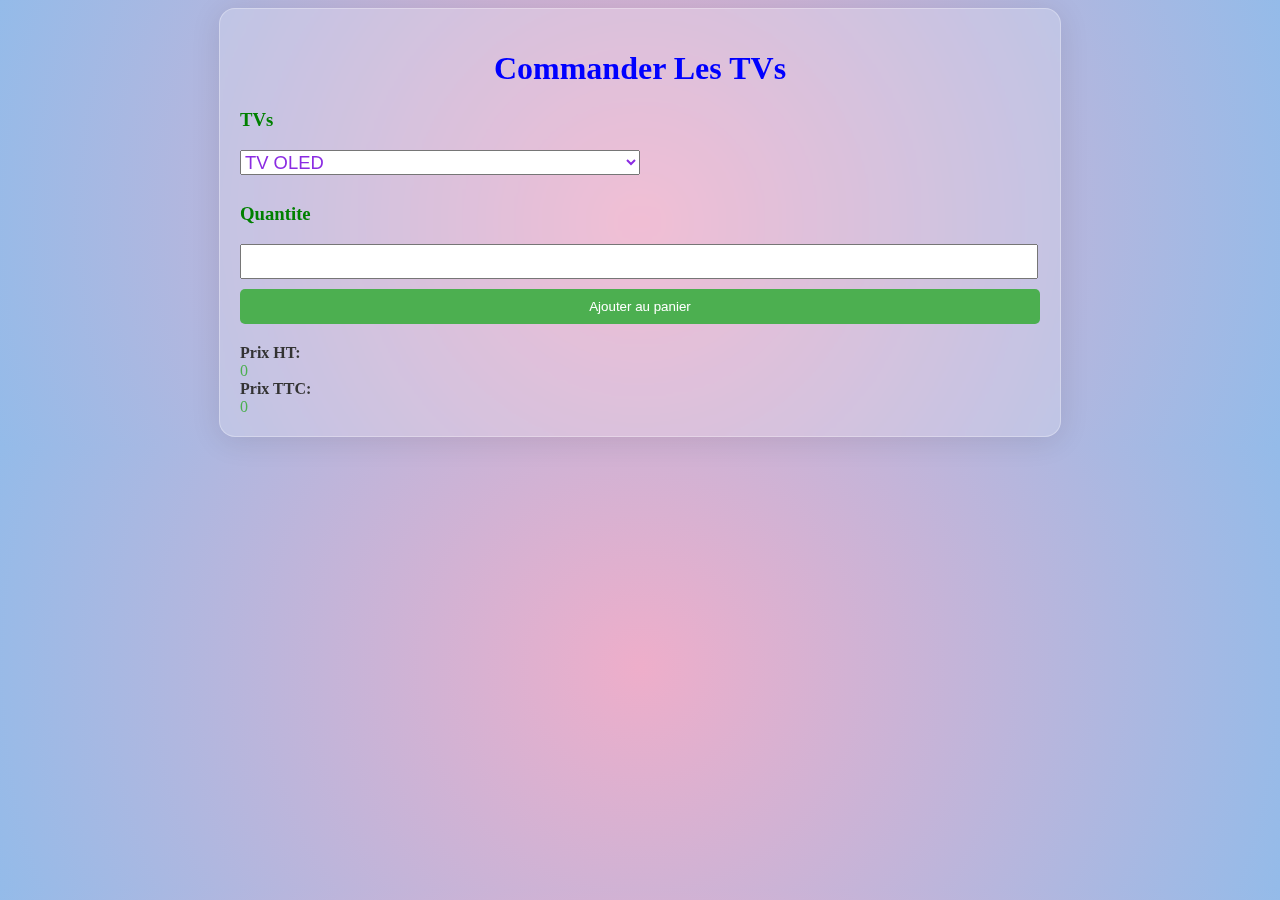
<file: index.html>
<!DOCTYPE html>
<html lang="en">
<head>
    <meta charset="UTF-8">
    <meta name="viewport" content="width=device-width, initial-scale=1.0">
    <title>Produits formulaire</title>
    <link rel="stylesheet" href="style.css">
</head>
<body>
    <div class="outside_container_all">

        <div class="commander">
            <h1 class="h1_clt">Commander Les TVs</h1>
            <h3>TVs</h3>
            <select class="select_menu">
                <option>TV OLED</option>
                <option>TV LCD</option>
                <option>TV SAMSUNG</option>
                <option>TV ITEL</option>
                <option>TV APPLE</option>
                <option>TV 8K</option>
            </select>
            <h3>Quantite</h3>
            <input type="number" min="1">
            <button class="conf_btn">Ajouter au panier</button>
        </div>
        <div id="panier">

        </div>
        <div class="prix-container">
            <div class="prix-label">Prix HT:</div>
            <div id="prix-ht" class="prix-value">0</div>
            <div class="prix-label">Prix TTC:</div>
            <div id="prix-ttc" class="prix-value">0</div>
        </div>

    </div>
    <script src="index.js"></script>
</body>
</html>
</file>
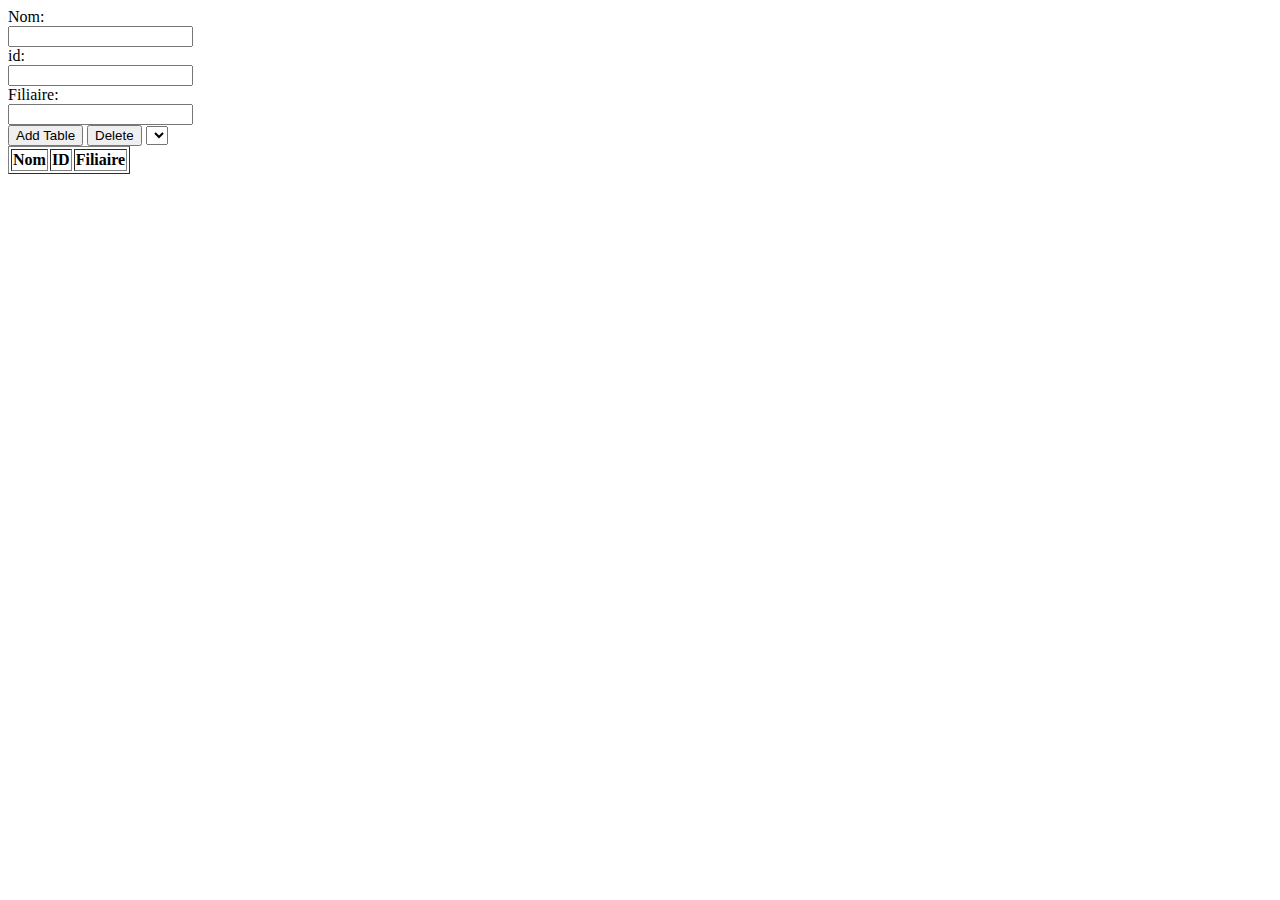
<file: efm ex sure/index.html>
<!DOCTYPE html>
<html lang="en">
<head>
    <meta charset="UTF-8">
    <meta name="viewport" content="width=device-width, initial-scale=1.0">
    <title>Supp Supprimer</title>
</head>
<body>
    <div class="div">
        <label for="name">Nom: </label></br>
        <input name="name" for="name" id="inp_name"></br>

        <label for="id">id: </label></br>
        <input name="id" for="id" id="inp_id"></br>

        <label for="filiaire">Filiaire: </label></br>
        <input name="filiaire" for="filiaire" id="inp_filiaire"></br>
        
        <button id="btn-add" type="button">Add Table</button>
        <button id="btn-delete" type="button">Delete</button>
        <select>

            <!-- OPTIONS GO HERE-->

        </select>
    </div>

    <table border="1px" id="tablo">
        <tr>
            <th>Nom</th>
            <th>ID</th>
            <th>Filiaire</th>
        </tr>
    </table>
<script src="java.js"></script>
</body>
</html>
</file>
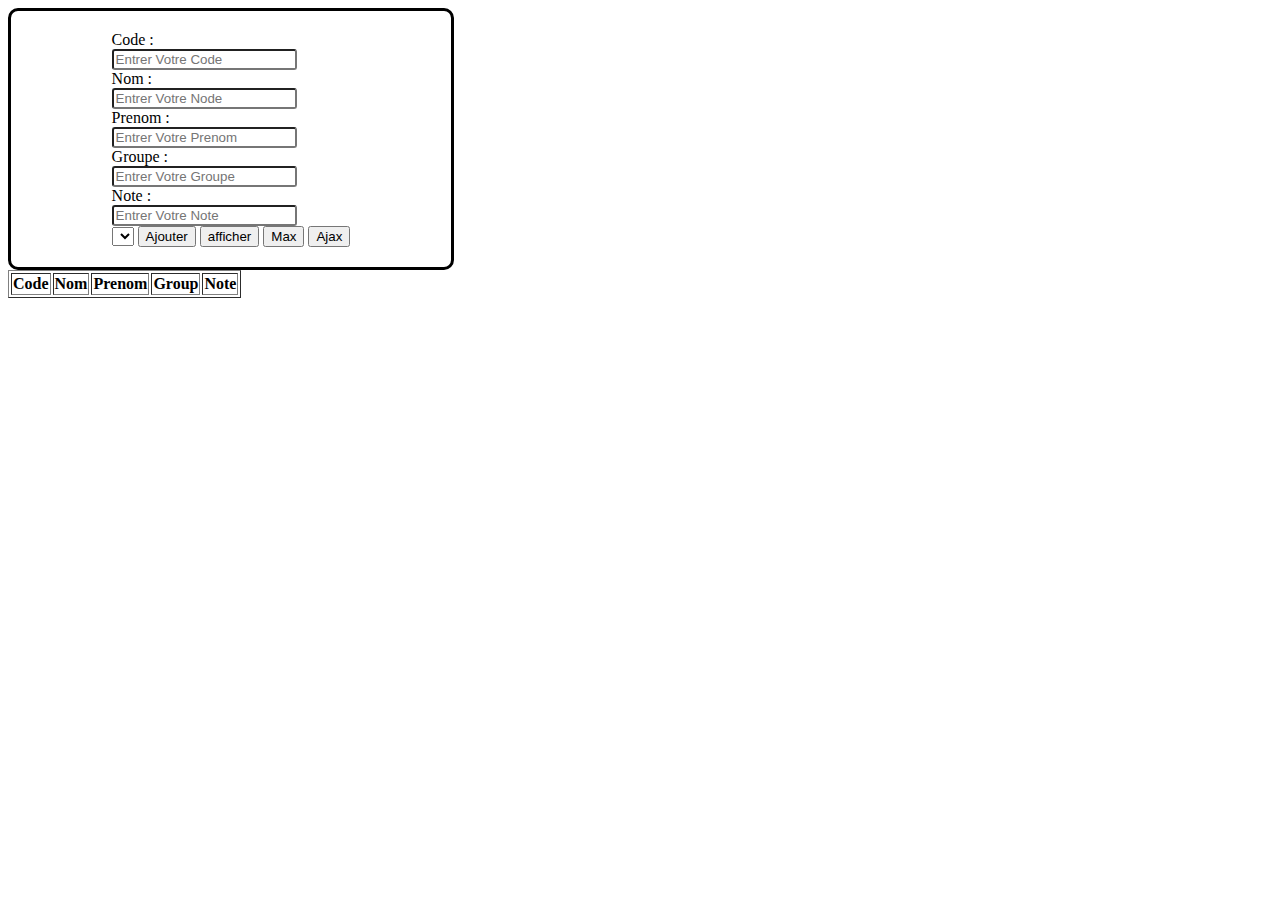
<file: EFM TABLE/index.html>
<!DOCTYPE html>
<html lang="en">
<head>
    <meta charset="UTF-8">
    <meta name="viewport" content="width=device-width, initial-scale=1.0">
    <title>Ex Class 4</title>
    <link rel="stylesheet" href="style.css">
</head>
<body>
    <div class="form">
        <form action="#">
            <label id="code">Code :</label></br>
            <input id="codeI" name="code" placeholder="Entrer Votre Code"></input></br>

            <label id="nom">Nom :</label></br>
            <input id="nomI" name="nom" placeholder="Entrer Votre Node"></input></br>

            <label id="pnom">Prenom :</label></br> 
            <input id="pnomI" name="pnom" placeholder="Entrer Votre Prenom"></input></br>
        
            <label id="grp">Groupe :</label></br> 
            <input id="grpI" name="grp" placeholder="Entrer Votre Groupe"></input></br>

            <label id="note">Note :</label></br> 
            <input id="noteI" name="note" placeholder="Entrer Votre Note" type="number"></input></br>
            
            <select>
                <option></option>
            </select>

            <button id="add" onclick="addObj()" type="button">Ajouter</button>
            <button id="tab" onclick="afficher()" type="button">afficher</button>
            <button id="tab" onclick="max()" type="button">Max</button>
            <button id="ajax" type="button">Ajax</button>
        </form>
    </div>
    <table border="1" id="tab1">
        <thead>
            <tr>
                <th>Code</th>
                <th>Nom</th>
                <th>Prenom</th>
                <th>Group</th>
                <th>Note</th>
            </tr>
        </thead>
        <tbody id="tbody">
        </tbody>
        <div id="div"></div>
    </table>
<script src="java.js"></script>
</body>
</html>
</file>
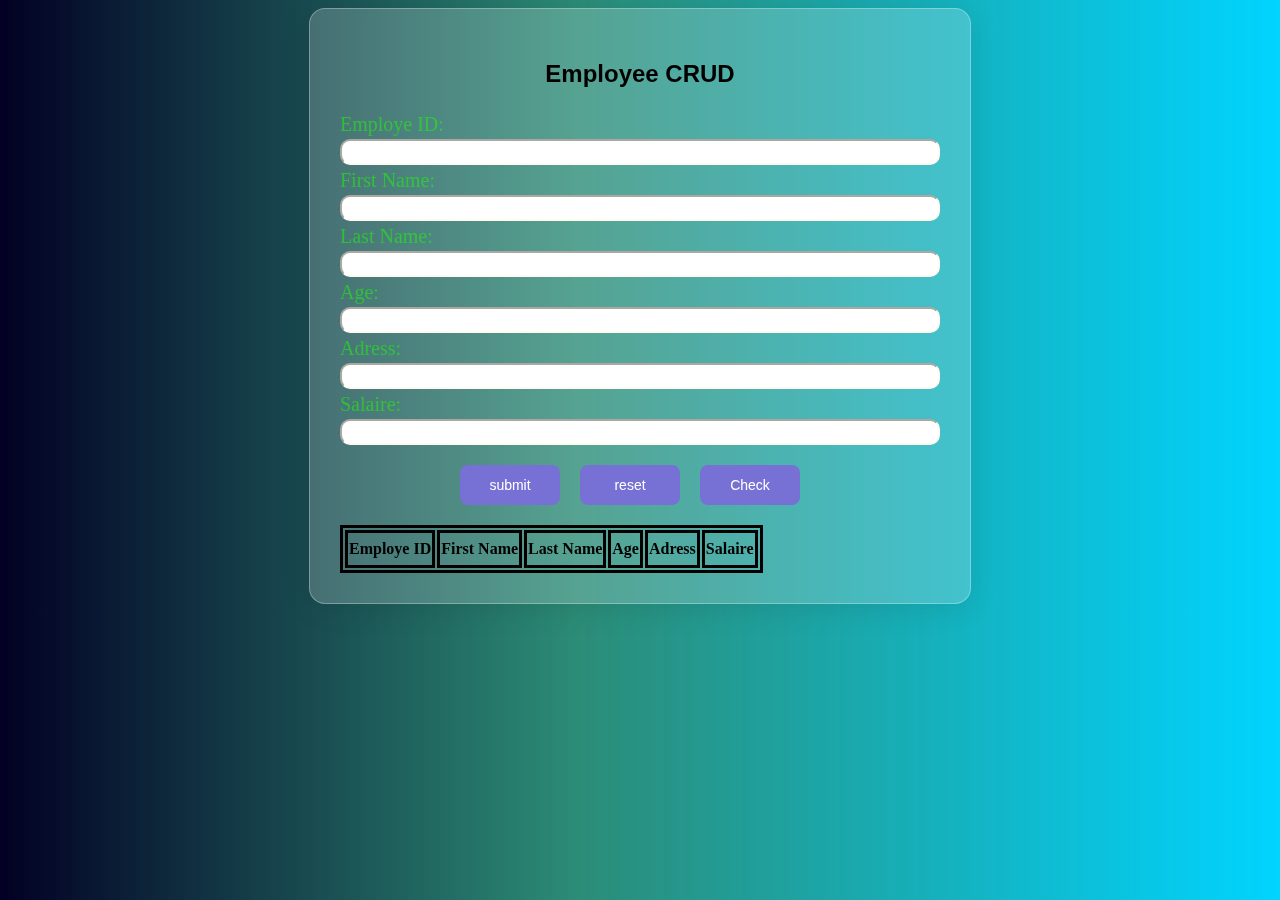
<file: ex2/index.html>
<!DOCTYPE html>
<html lang="en">
<head>
    <meta charset="UTF-8">
    <meta name="viewport" content="width=device-width, initial-scale=1.0">
    <title>Exercice stagiaires</title>
    <link rel="stylesheet" href="style.css">
</head>
<body>
    <div class="cont">
        <form action="">
            <h2>Employee CRUD</h2>

            <label class="label">Employe ID:</label>
            <input type="text" name="" id="ID">
            <div id="ERRid"></div>

            <label class="label">First Name:</label>
            <input type="text" name="" id="FN">
            <div id="ERRfn"></div>

            <label class="label">Last Name:</label>
            <input type="text" name="" id="LN">
            <div id=""></div>

            <label class="label">Age:</label>
            <input type="text" name="" id="AGE">
            <div id=""></div>

            <label class="label">Adress:</label>
            <input type="text" name="" id="ADR">
            <div id=""></div>

            <label class="label">Salaire:</label>
            <input type="text" name="" id="SAL">
            <div id=""></div>

            <div class="div_btn">
                <button class="button-1">submit</button>
                <button id="btn2" class="button-1">reset</button>
                <button type="button" onclick="error()" class="button-1">Check</button>
            </div>


        </form>
        <table>
            <tr>
                <th>Employe ID</th>
                <th>First Name</th>
                <th>Last Name</th>
                <th>Age</th>
                <th>Adress</th>
                <th>Salaire</th>
            </tr>
        </table>
    </div>
<script src="index.js"></script>
</body>
</html>
</file>
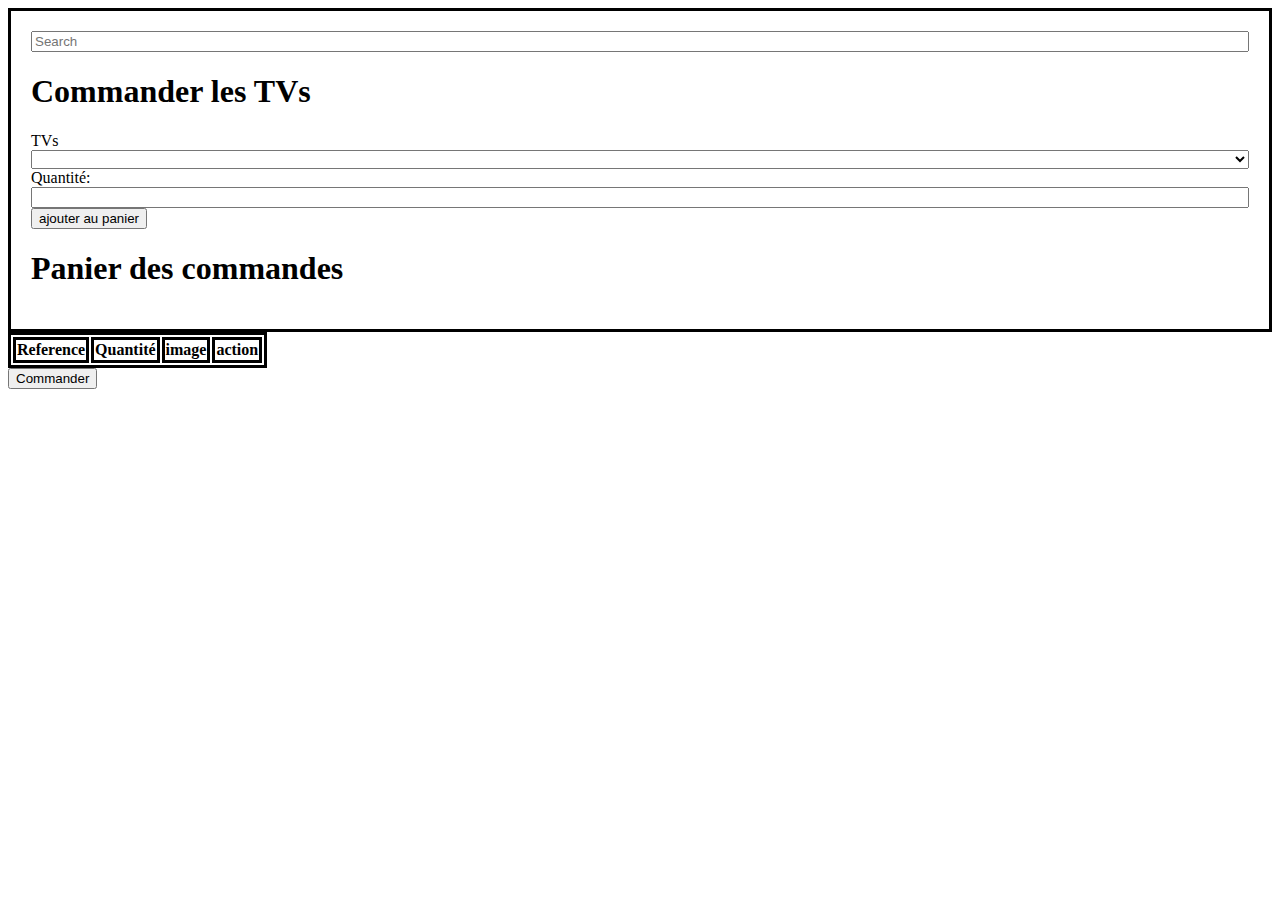
<file: ex3/index.html>
<!DOCTYPE html>
<html lang="en">

<head>
    <meta charset="UTF-8">
    <meta name="viewport" content="width=device-width, initial-scale=1.0">
    <title>Document</title>
    <style>
        form {
            display: flex;
            flex-direction: column;
            border: solid;
            padding: 20px;
        }

        table,
        th,
        td {
            border: solid;
        }
    </style>
</head>

<body>

    <form action="">
        <input type="text" name="" id="" placeholder="Search">
        <h1>Commander les TVs</h1>
        TVs
                <select name="" class="tv">
                    <option value=""></option>
                    <option value="">SAMSUNG</option>
                    <option value="">LG</option>
                    <option value="">APPLE</option>
                </select>
        Quantité: <input type="text" name="" id="qt">
        <div>
            <button onclick="add()" type="button">ajouter au panier</button>
        </div>
        <h1>Panier des commandes</h1>
    </form>
    <table id="tab">
        <tr>
            <th>Reference</th>
            <th>Quantité</th>
            <th>image</th>
            <th>action</th>
        </tr>



    </table>
    <button> Commander</button>
    <script>
        function add() {
            let table = document.getElementById("tab")
            let TVs = document.querySelector(".tv").value
            let QT = document.getElementById("qt").value
            let template =
            
            <tr>
            <td>${TVs}</td>
            <td>${QT}</td>
          
            <button type="button">supprimer</button>
        </tr>
            table.innerHTML += template
        }
    </script>
</body>

</html>
</file>
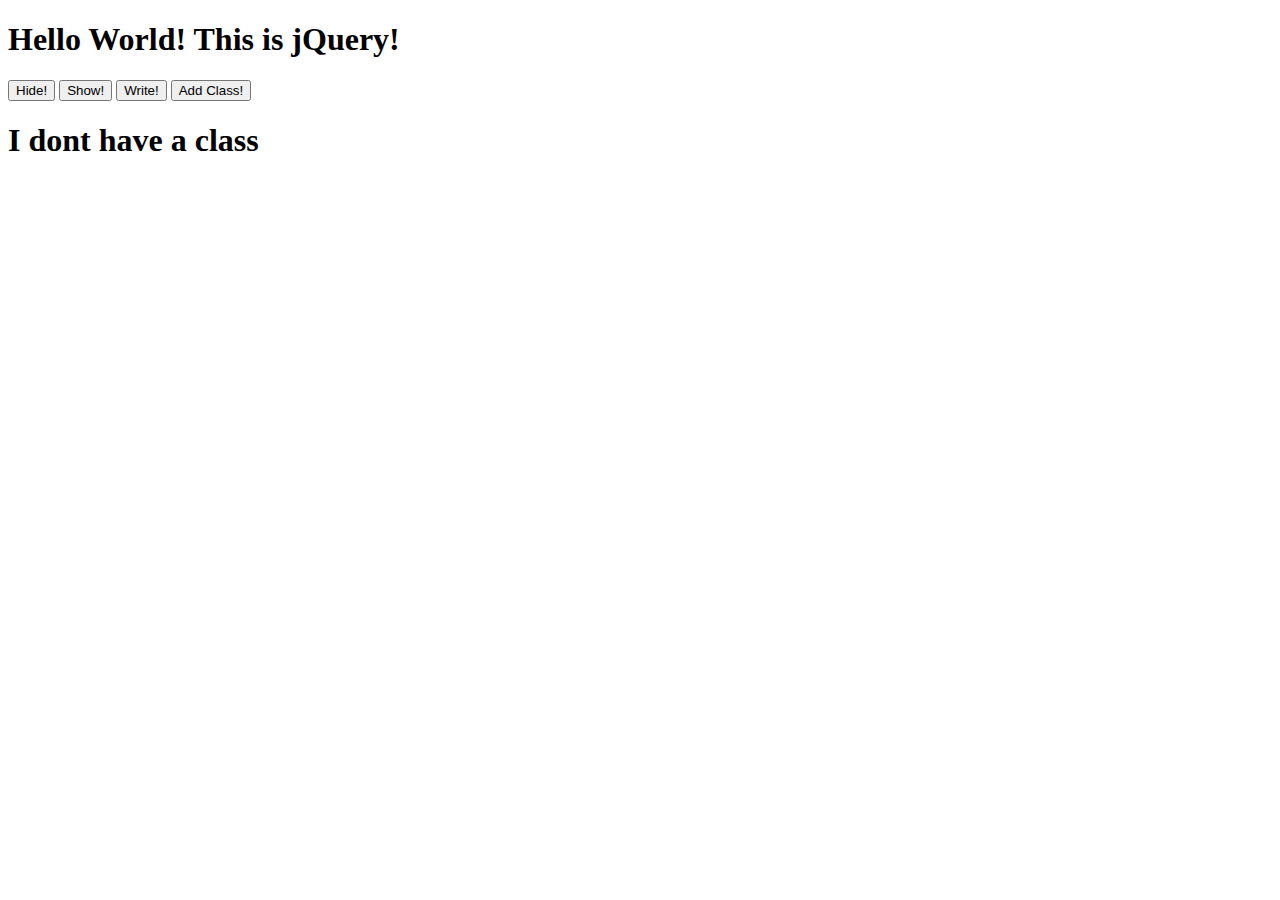
<file: jQuery Exercices/index.html>
<!DOCTYPE html>
<html lang="en">
<head>
    <meta charset="UTF-8">
    <meta name="viewport" content="width=device-width, initial-scale=1.0">
    <title>jQuery</title>
    <script src="jQuery.js"></script>
</head>
<body id="body">
    <h1 class="hello">Hello World! This is jQuery!</h1>
    <button id="hide-title">Hide!</button>
    <button id="show-title">Show!</button>
    <button id="write">Write!</button>
    <button id="click_me">Add Class!</button>
    <h1 id="no_class">I dont have a class</h1>

<script src="javascript.js"></script>
</body>
</html>
</file>
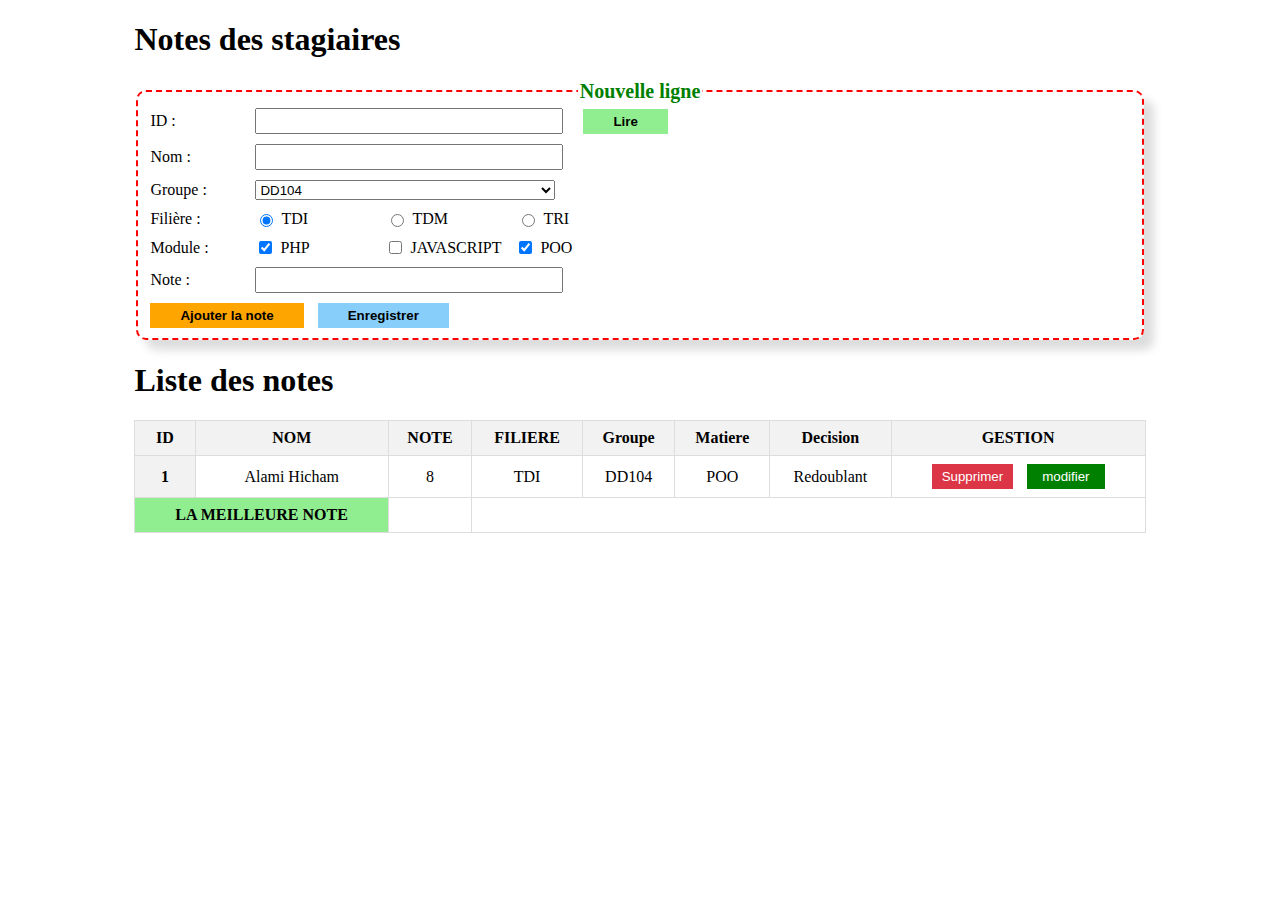
<file: GESTION STAG/GESTION-ETUDIANTS-main/index.html>
<!DOCTYPE html>
<html lang="en">
<head>
    <meta charset="UTF-8">
    <meta name="viewport" content="width=device-width, initial-scale=1.0">
    <link rel="stylesheet" href="style.css">
    <title>Gestion des stagiaires</title>
</head>
<body>
    <div class="container">
        <form id="form">
            <div class="title">
                <h1>Notes des stagiaires</h1>
            </div>
            <fieldset>
                <legend>Nouvelle ligne</legend>
                <div class="form-row">
                    <label for="id">ID :</label>
                    <input type="text" name="id" id="id">
                    <span class="error-msg" id="id-error"></span>
                    <button id="lire">Lire</button>
                </div>
                <div class="form-row">
                    <label for="nom">Nom :</label>
                    <input type="text" name="nom" id="nom">
                    <span class="error-msg" id="nom-error"></span>
                </div>
                <div class="form-row">
                    <label for="groupe">Groupe :</label>
                    <select name="groupe" id="groupe">
                        <option value="DD104">DD104</option>
                        <option value="DD105">DD105</option>
                        <option value="DD106">DD106</option>
                    </select>
                </div>
                <div class="form-row">
                    <label for="filiere">Filière :</label>
                    <input type="radio" name="filiere" id="tdi" value="tdi" checked><label for="tdi">TDI</label>
                    <input type="radio" name="filiere" id="tdm" value="tdm"><label for="TDM">TDM</label>
                    <input type="radio" name="filiere" id="tri" value="tri"><label for="TRI">TRI</label>
                </div>
                <div class="form-row">
                    <label for="module">Module :</label>
                    <input type="checkbox" name="matiere" value="PHP" id="PHP" checked/>
                    <label for="PHP">PHP</label>
                    <input type="checkbox" name="matiere" value="JAVASCRIPT" id="JAVASCRIPT"/>
                    <label for="PHP">JAVASCRIPT</label>
                    <input type="checkbox" name="matiere" value="POO" id="POO" checked/>
                    <label for="PHP">POO</label>
                </div>
                <div class="form-row">
                    <label for="note">Note :</label>
                    <input type="text" name="note" id="note">
                    <span class="error-msg" id="note-error"></span>
                </div>
                <div>
                    <button id="ajouter" type="submit">Ajouter la note</button>
                    <button id="save">Enregistrer</button>
                </div>
            </fieldset>
        </form>
    </div>

    <div class="table-container">
        <h1>Liste des notes</h1>
        <table class="custom-table">
            <thead>
                <tr>
                    <th>ID</th>
                    <th>NOM</th>
                    <th>NOTE</th>
                    <th>FILIERE</th>
                    <th>Groupe</th>
                    <th>Matiere</th>
                    <th>Decision</th>
                    <th>GESTION</th>
                </tr>
            </thead>
            <tbody id="tdata"   >
                <tr>
                    <th>1</th>
                    <td>Alami Hicham</td>
                    <td class="note">8</td>
                    <td>TDI</td>
                    <td>DD104</td>
                    <td>POO</td>
                    <td>Redoublant</td>
                    <td><button class="btn-supprimer">Supprimer</button>
                        <button class="btn-modifier">modifier</button>
                    </td>
                </tr>
            </tbody>
            <tfoot>
                <tr>
                    <th colspan="2" id="best">LA MEILLEURE NOTE</th>
                    <td id="best-note"></td>
                    <td colspan="5"></td>
                </tr>
            </tfoot>
        </table>
    </div>
    <script src="script.js"></script>
</body>
</html>
</file>
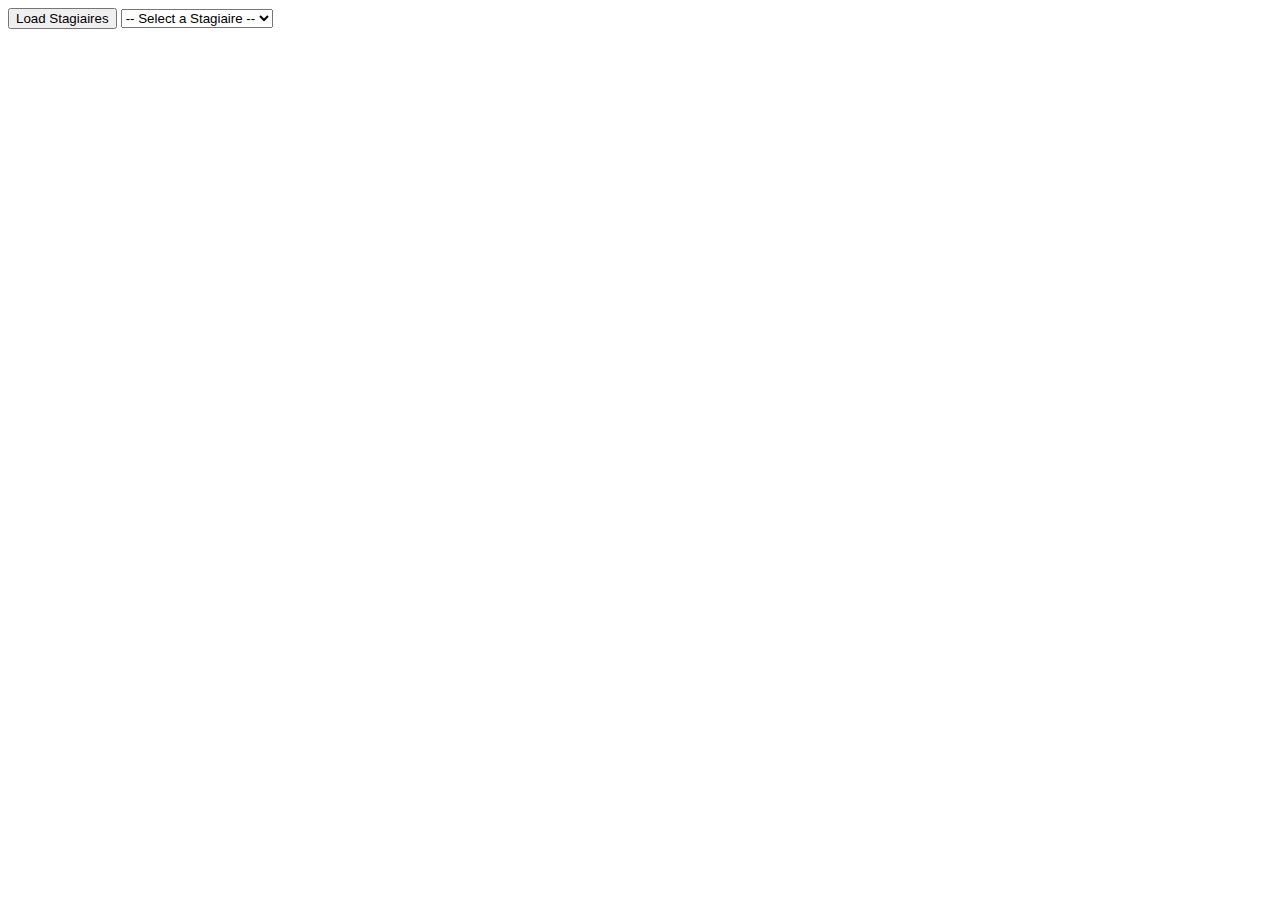
<file: ajaxSelect.html>
<!DOCTYPE html>
<html lang="en">
<head>
  <title>Load JSON into Select</title>
</head>
<body>
  <button id="btn-load-json">Load Stagiaires</button>
  <select id="stagiaire-select">
    <option value="">-- Select a Stagiaire --</option>
  </select>

  <script>
    document.getElementById("btn-load-json").addEventListener("click", function() {
      let request = new XMLHttpRequest();
      request.open("GET", "stagiaires.json", true);

      request.onreadystatechange = function() {
        if (request.readyState === 4 && request.status === 200) {
          let stagiaires = JSON.parse(request.responseText);

          let select = document.getElementById("stagiaire-select");

          // Clear existing options, keeping the default one
          select.innerHTML = "<option value=''>-- Select a Stagiaire --</option>";

          // Add new options to the select
          stagiaires.forEach(function(stagiaire) {
            let option = document.createElement("option");
            option.value = stagiaire.id;
            option.textContent = stagiaire.name;
            select.appendChild(option);
          });
        }
      };

      request.send(); // Send the request to fetch JSON data
    });
  </script>
</body>
</html>
</file>
<file: style.css>
body{
    background: rgb(238,174,202);
    background: radial-gradient(circle, rgba(238,174,202,1) 0%, rgba(148,187,233,1) 100%);
    display: flex;
    justify-content: center;
    align-items: center;
    flex-direction: column;
}



/* Existing CSS */
.outside_container_all {
    border: solid 3px;
    border-radius: 10px;
    padding: 20px;
    max-width: 800px;
    margin: 0 auto;
    background: rgba(255, 255, 255, 0.2);
    border-radius: 16px;
    box-shadow: 0 4px 30px rgba(0, 0, 0, 0.1);
    backdrop-filter: blur(5px);
    -webkit-backdrop-filter: blur(5px);
    border: 1px solid rgba(255, 255, 255, 0.3);

}

.h1_clt {
    color: blue;
    text-align: center; /* Center align the heading */
}

h3 {
    color: green;
}

.commander {
    margin-bottom: 20px; /* Add some space below the commander section */
}

.select_menu {
    width: calc(100% - 22px); /* Adjusted width to align with the button */
    max-width: 400px;
    font-size: 1.15rem;
    color: blueviolet;
    margin-bottom: 10px; /* Add some space below the select menu */
}

input[type="number"] {
    width: calc(100% - 22px); /* Adjusted width to align with the button */
    padding: 8px;
    margin-bottom: 10px; /* Add some space below the input field */
}

.conf_btn {
    display: block;
    width: 800px;
    padding: 10px;
    background-color: #4CAF50;
    color: white;
    border: none;
    border-radius: 5px;
    cursor: pointer;
}

#panier {
    margin-top: 20px; /* Add some space above the cart */
    width: 100%;
}

table {
    width: 800px;
    border-collapse: collapse;
}

th, td {
    border: 1px solid #ddd;
    padding: 12px;
}

th {
    background-color: #4CAF50;
    color: white;
}

tr:nth-child(even) {
    background-color: #ffffff;
}

img {
    max-width: 100px; /* Adjust the image size */
    height: auto;
    display: block;
    margin: 0 auto;
}
.prix-container {
    margin-top: 20px;
}

.prix-label {
    font-weight: bold;
    margin-right: 10px;
    color: #333;
}

.prix-value {
    display: inline-block;
    margin-right: 20px;
    color: #4CAF50;
}
</file>
<file: EFM TABLE/style.css>
.form{
    border: solid;
    width: 400px;
    display: flex;
    justify-content: center;
    align-items: center;
    border-radius: 10px;
    padding: 20px;
}

input{
    border-radius: 3px;
}
</file>
<file: ex2/style.css>
body {
    background: rgb(2,0,36);
    background: linear-gradient(90deg, rgba(2,0,36,1) 0%, rgba(9,121,96,0.8596230728619573) 45%, rgba(0,212,255,1) 100%);
    display: flex;
    justify-content: center;
    align-items: center;
}
.cont{
    padding: 30px;
    width: 600px;
    background: rgba(255, 255, 255, 0.2);
    border-radius: 16px;
    box-shadow: 0 4px 30px rgba(0, 0, 0, 0.1);
    backdrop-filter: blur(5px);
    -webkit-backdrop-filter: blur(5px);
    border: 1px solid rgba(255, 255, 255, 0.3);
    line-height: 30px;

}
form {
    display: flex;
    flex-direction: column;
}

h2 {
    display: flex;
    justify-content: center;
    font-family: 'Franklin Gothic Medium', 'Arial Narrow', Arial, sans-serif;
}
button{
    background-color: aqua;
}

table,th{
    border: solid;
}
.border{
    border: 1px solid red;
}
#ERRid, #ERRfn, #ERRln{
    color: red;
}
input{
    border-radius: 10px;
    border-color: floralwhite;
    height: 20px;

}
.label{
    font-size: 20px;
    color: rgba(26, 255, 0, 0.527);

}

.button-1 {

  background-color: #7771d6;
  border-radius: 8px;
  border-style: none;
  box-sizing: border-box;
  color: #FFFFFF;
  cursor: pointer;
  display: inline-block;
  font-family: "Haas Grot Text R Web", "Helvetica Neue", Helvetica, Arial, sans-serif;
  font-size: 14px;
  font-weight: 500;
  height: 40px;
  line-height: 20px;
  list-style: none;
  margin: 20px;
  outline: none;
  padding: 10px 16px;
  text-align: center;
  text-decoration: none;
  transition: color 100ms;
  user-select: none;
  -webkit-user-select: none;
    width: 100px;
    display: flex;
    justify-content: center;
    align-items: center;
    flex-direction: row;
    margin-left: 0px;
}

.button-1:hover,
.button-1:focus {
  background-color: #ba79f3;
}
.div_btn{
    display: flex;
    justify-content: center;
    align-items: center;

}
</file>
<file: GESTION STAG/GESTION-ETUDIANTS-main/style.css>
/* css du tableau */

.table-container {
    margin: 20px auto;
    width: 80%;
}

.custom-table {
    border-collapse: collapse;
    width: 100%;
}

.custom-table th, .custom-table td {
    border: 1px solid #ddd;
    padding: 8px;
    text-align: center;
}

.custom-table th {
    background-color: #f2f2f2;
}


.custom-table .btn-supprimer {
    padding: 5px 10px;
    border: none;
    background-color: #dc3545;
    color: white;
    cursor: pointer;
}

.custom-table .btn-supprimer:hover {
    background-color: #c82333;
}
#best{
    background-color: lightgreen;
    
}


/* css du formulaire */

.form-row{
    margin-bottom: 10px;
    display: flex;
    align-items: center;
    gap: 5px;
}
.form-row label{
    min-width: 100px;
    font-size: 16px;
}

.container{
    margin: 20px auto;
    width: 80%;
}

legend{
    text-align: center;
    color: green;
    font-size: 20px;
    font-weight: bold;

}
fieldset{
    border: 2px dashed red ;
    border-radius: 10px;
    box-shadow: 10px 10px 10px #ddd;
}
#lire{
    margin-left: 10px;
    background-color:lightgreen ;
    padding: 5px 30px;
    border: none;
    cursor: pointer;
    font-weight: 600;
}
#lire:hover{
    color: white;
    background-color: green;
}
#ajouter{
    background-color:orange ;
    padding: 5px 30px;
    border: none;
    cursor: pointer;
    font-weight: 600;
}
#ajouter:hover{
    color: white;
    background-color: darkorange;
}
#save{
    margin-left: 10px;
    background-color:lightskyblue ;
    padding: 5px 30px;
    border: none;
    cursor: pointer;
    font-weight: 600;
}
#save:hover{
background-color: blue;
color: white;
}
#form input[type="text"] , #form select{
    height: 20px;
    width: 300px;
}

.error-msg{
    color: red;
    font-weight: 600;
}


.redoublant{
    color: red;
}
.redoublant::before{
    content: "!! ";
    color: red;
}
.admis-bien{
    color: green;
    font-weight: bold;
}
.admis-bien::before{
    content: "✔ ";
    color: green;
}
.btn-modifier{
    margin-left: 10px;
    border: none;
    background-color: green;
    cursor: pointer;
    padding: 5px 15px;
    color: white;
}
.btn-modifier:hover{
    background-color: darkgreen;
    
}
</file>
